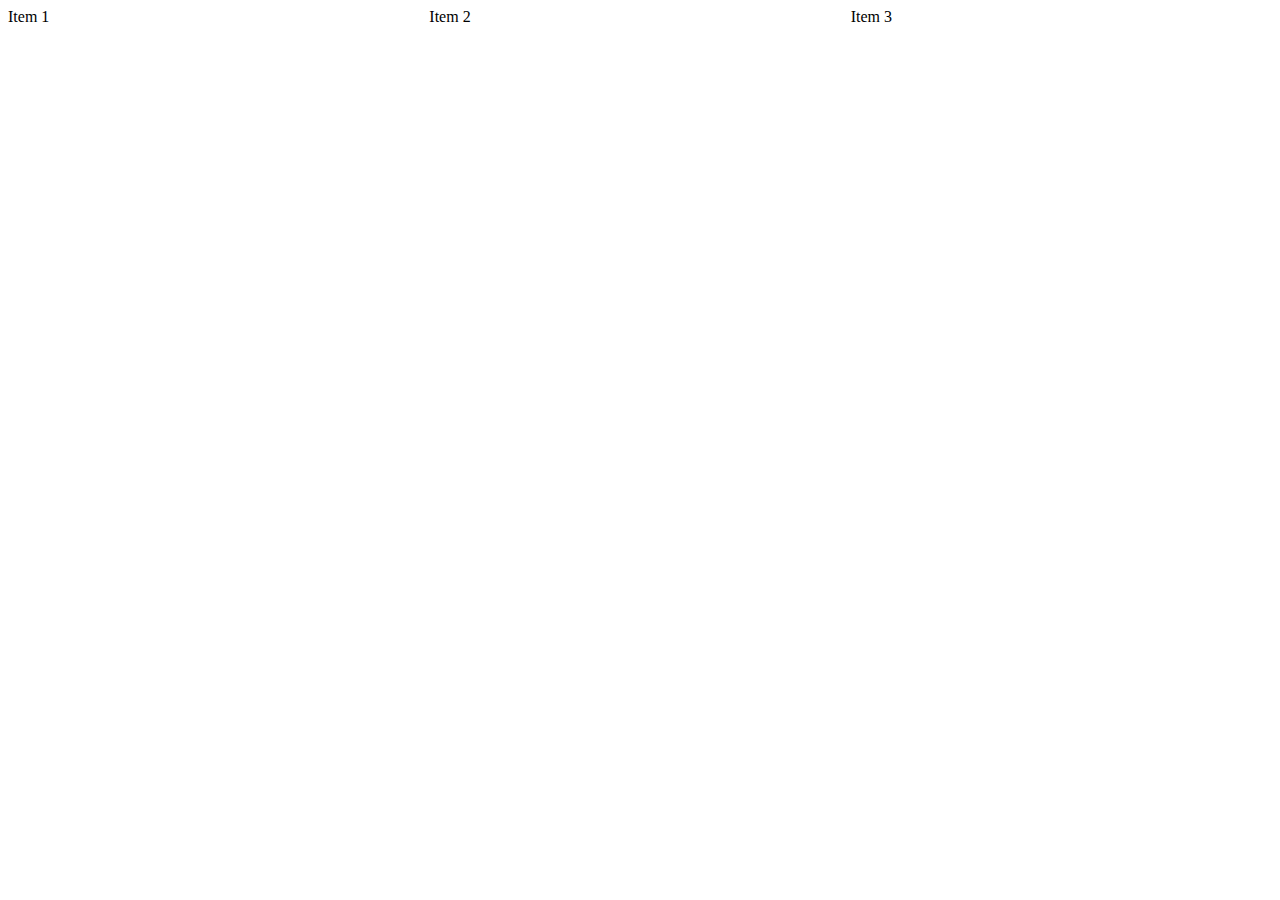
<file: pag60.html>
<html>
<head>
    <link rel="icon" type="image/png" sizes="64x64"
 href="/icons/icon64.png">
<meta name="viewport" content="width=device-width, initial-scale=1.0">
<style>
    @media screen and (max-width: 600px) {
      body {
        background-color: rgb(235, 20, 152);
      }
    }
    
  .container {
    width: 100%;
    display: grid;
    grid-template-columns: 1fr 1fr 1fr;
    float: left;

  }
</style>

<div class="container">
  <div>Item 1</div>
  <div>Item 2</div>
  <div>Item 3</div>
</div>
</file>
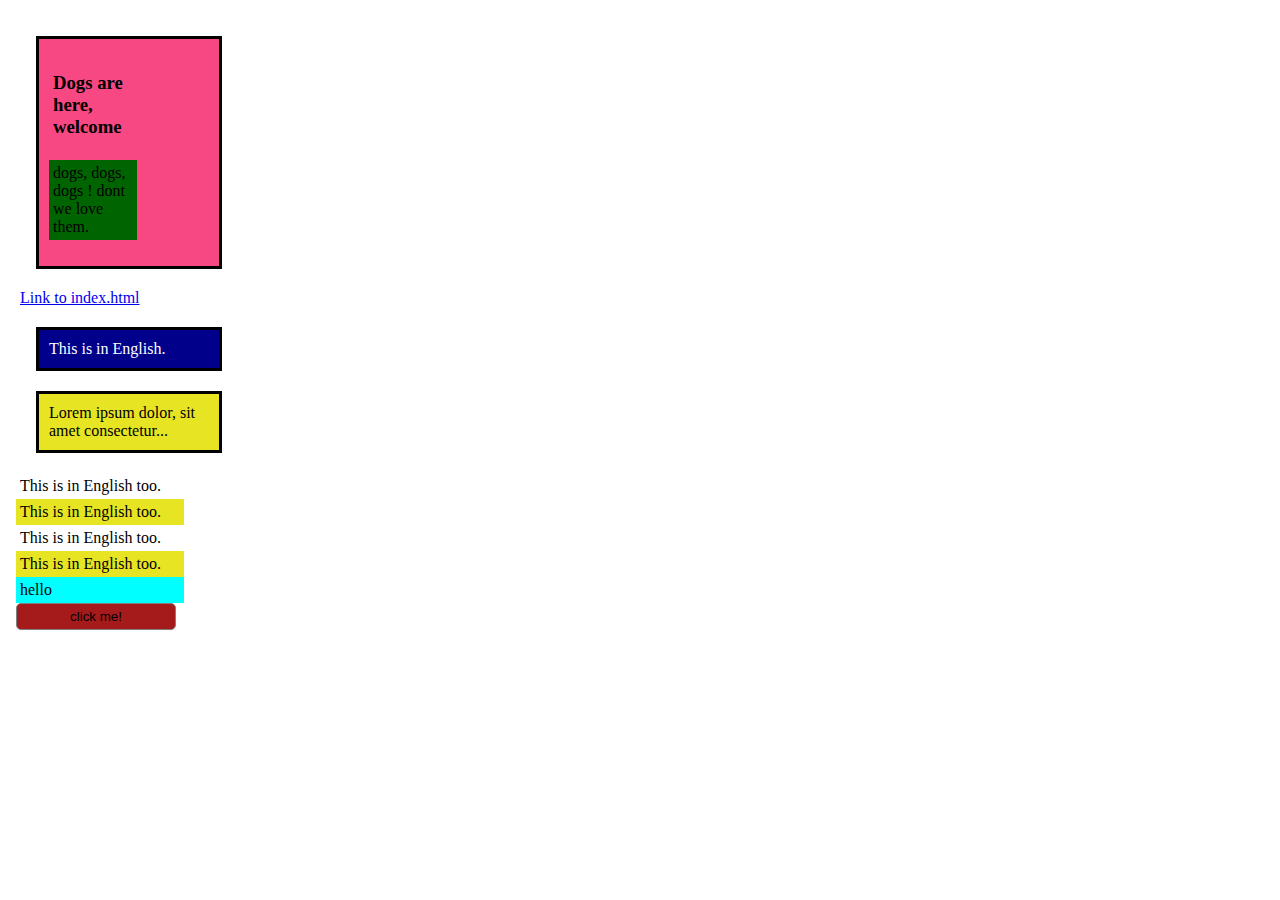
<file: page5.html>
<html>
<head>
   <link rel= "stylesheet" href="style.css">
 
</head>

<body>
 <div class="love"><h3> Dogs are here, welcome</h3>
    <p>dogs, dogs, dogs ! dont we love them.</p></div>
    <a href="index.html">Link to index.html</a>
 <div class="love" lang="en">This is in English.</div>
 <div class="love">Lorem ipsum dolor, sit amet consectetur...</div>
 <div lang="en">This is in English too.</div> 
 <div lang="en">This is in English too.</div>
 <div lang="en">This is in English too.</div>
 <div lang="en">This is in English too.</div>
 <div id="mydiv"> hello</div>
 <button> click me!</button>
</body>
</html>
</file>
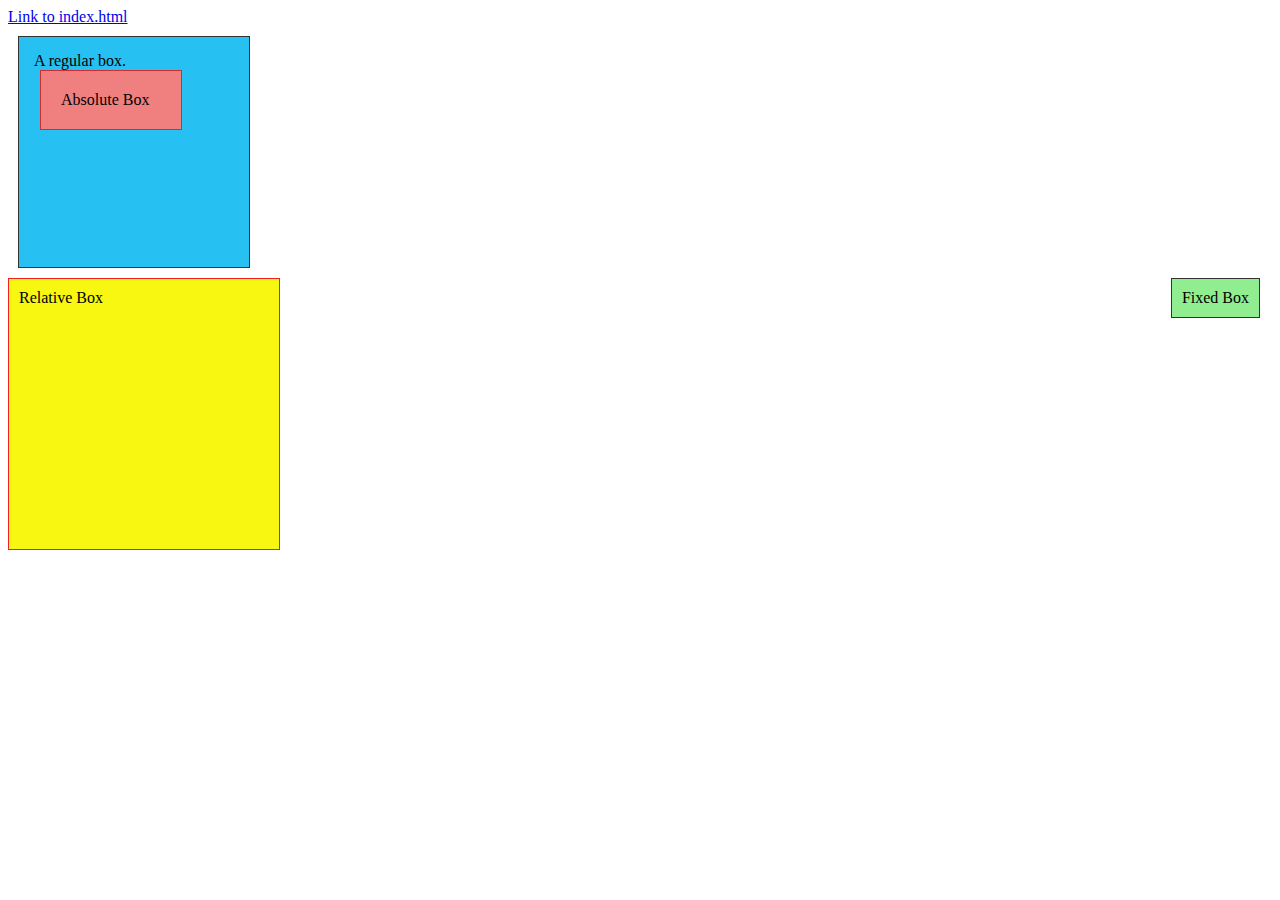
<file: page6.html>
<!DOCTYPE html>
<html lang="en">
<head>
  <meta charset="UTF-8">
  <meta name="viewport" content="width=device-width, initial-scale=1.0">
    <a href="index.html">Link to index.html</a>
  <title>Boxes</title>

  <style>
  
 

  p {
 padding: 60px;
 margin: 100px;
 border: 3px solid rgb(28, 0, 128);
 width: 100px;
  }
 
    

    .bluebox {
      width: 200px;
      height: 200px;
      background-color: rgb(38, 192, 243);
      border: 1px solid #333;
      margin: 10px;
      padding: 15px;
      position: relative;
    }

    .absolute-box {
      position: absolute;
      top: 70px;
      left: 40px;
      width: 100px;
      background-color: lightcoral;
      border: 1px solid #d12f2f;
      padding: 20px;
    }

    .fixed-box {
      position: fixed;
      background-color: lightgreen;
      border: 1px solid #333;
      padding: 10px;
      right: 20px;
    }

    .relative-box {
      position: re;
      width: 250px;
      height: 250px;
      background-color: rgb(247, 247, 18);
      border: 1px solid #f71e1e;
      padding: 10px;
    }

    .sized-box {
      width: 50%;
      height: 300px;
      background-color: rgb(250, 86, 21);
      border: 1px solid #f30909;
      padding: 10px;
    }
  </style>


<body>

  



    <div class="bluebox">A regular box.</div>
    <div class="absolute-box">Absolute Box</div>
    <div class="fixed-box">Fixed Box</div>
    <div class="relative-box">Relative Box</div>
    

</body>
</html>
</file>
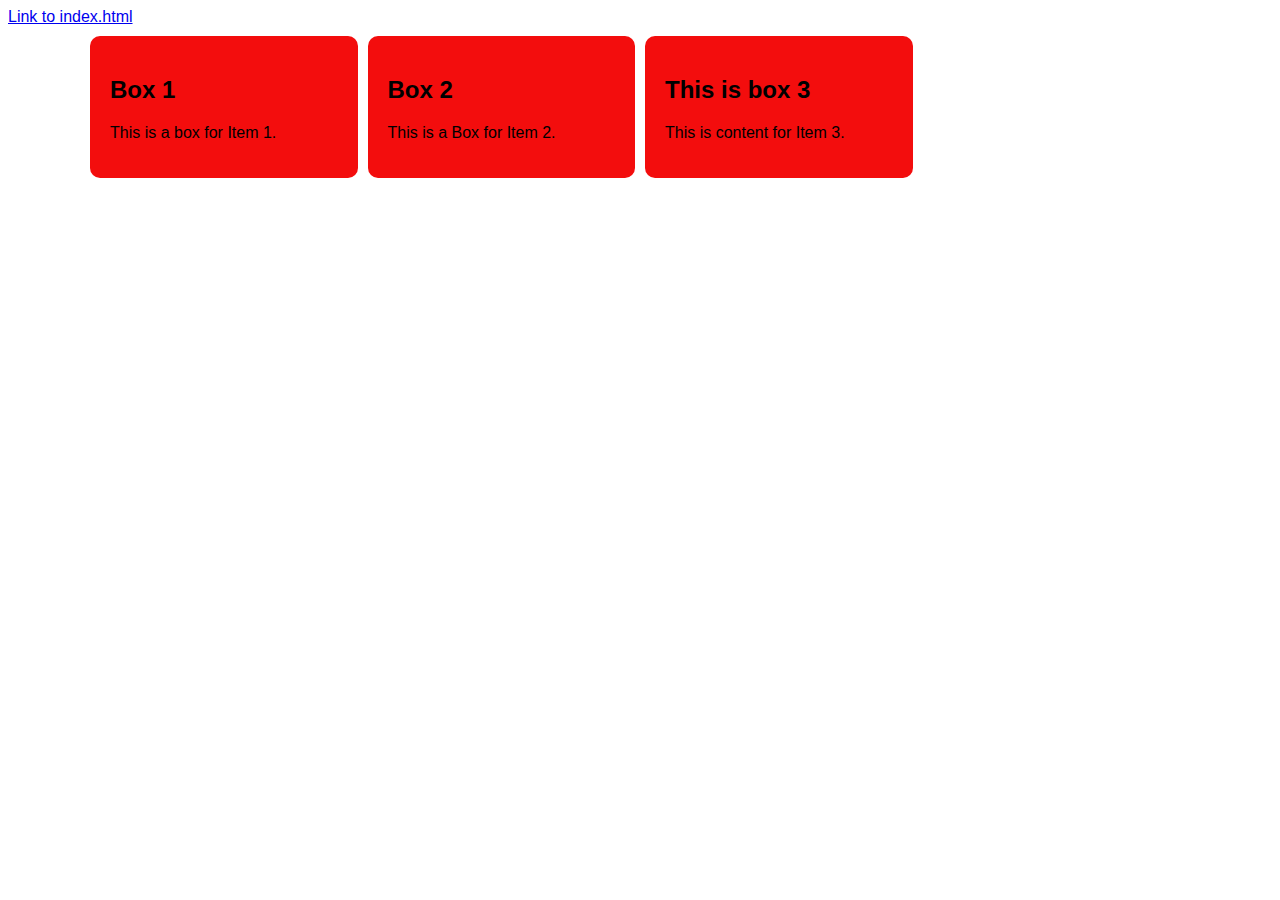
<file: page7.html>
<!DOCTYPE html>
<html lang="en">
<head>
    <meta charset="UTF-8">
    <meta name="viewport" content="width=device-width, initial-scale=1.0">
    <title>Responsive Website</title>
    </head>
<a href="index.html">Link to index.html</a>
    <style>
        body {
            font-family: 'Gill Sans', 'Gill Sans MT', Calibri, 'Trebuchet MS', sans-serif;
           
        }

        .container {
            max-width: 1100px;
            margin: 0 auto;
            padding: 10px;
        }

        @media screen and (min-width: 768px) {
            .container {
                display: grid;
                grid-template-columns: repeat(4, 1fr);
                gap: 10px;
            }
        }

       
        @media screen and (max-width: 766px) {
            .container {
                display: flex;
                flex-wrap: wrap;
                justify-content: space-around;
            }
        }

        /* Common styles for both grid and flex items */
        .item {
            background-color: #f30d0d;
            padding: 20px;
            border-radius: 10px;
            margin-bottom: 20px;
        }
    </style>

<body>

    <div class="container">
        <div class="item">
            <h2>Box 1</h2>
            <p>This is a box for Item 1.</p>
        </div>

        <div class="item">
            <h2>Box 2</h2>
            <p>This is a Box for Item 2.</p>
        </div>

        <div class="item">
            <h2>This is box 3</h2>
            <p>This is content for Item 3.</p>
        </div>
    </div>

</body>
</html>
</file>
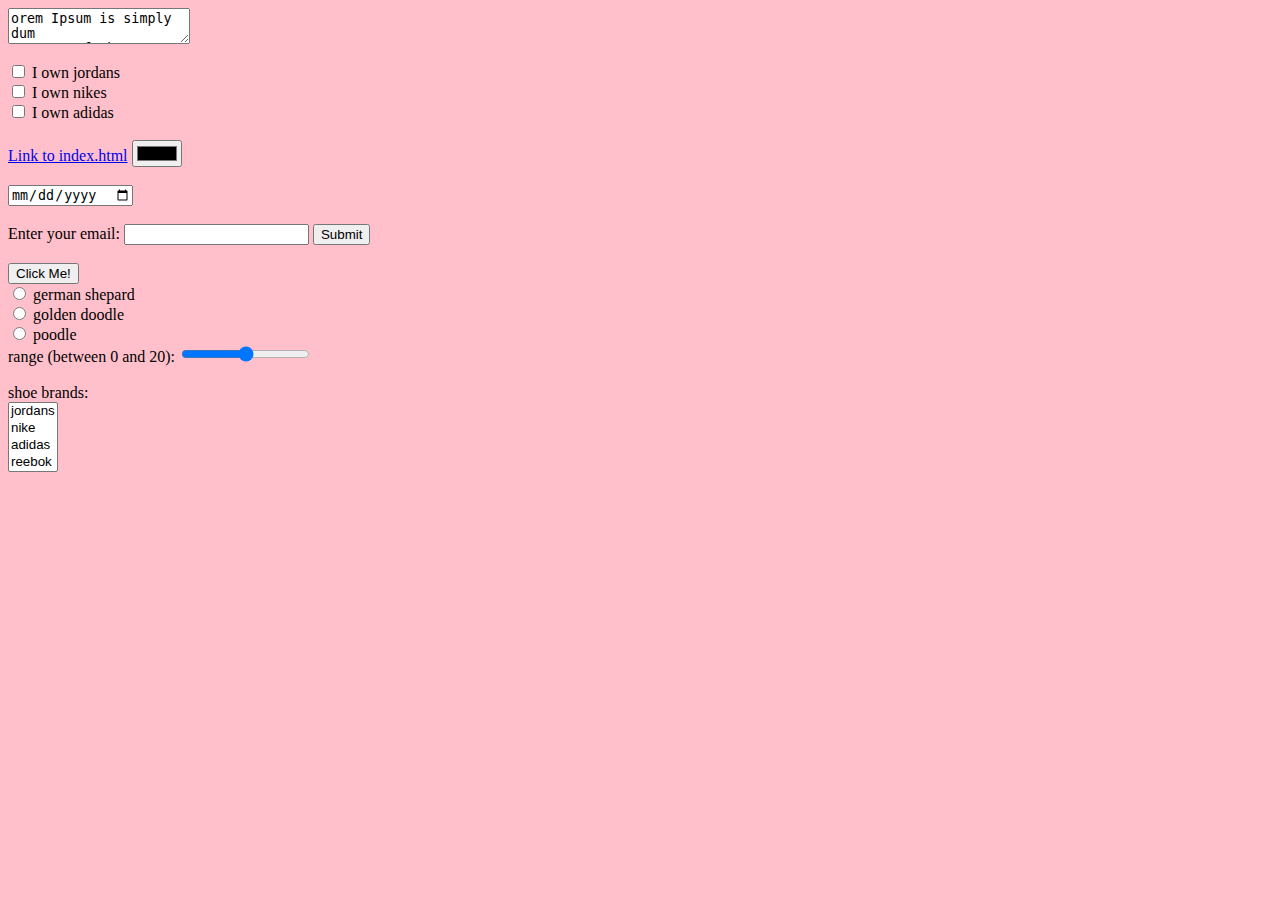
<file: page8.html>
<html>
<body bgcolor="pink">
<form>


<textarea>
orem Ipsum is simply dum
my text of the printing and t
ypesetting industry. Lorem Ipsum has been
the industry's standard dummy text ever since the 1500s, 
when an unknown printer took a galley of type and scrambled
it to make 

</textarea><br></b>
<br>

<input type="checkbox" id="shoe1" name="shoe1" value="jordans">
<label for="shoe1"> I own jordans</label><br>
<input type="checkbox" id="shoe2" name="shoe2" value="nike">
<label for="shoe2"> I own nikes</label><br>
<input type="checkbox" id="shoe3" name="shoe3" value="adidas">
<label for="shoe3"> I own adidas</label><br><br>
<a href="index.html">Link to index.html</a>


    <input type="color">
    <br>
    <br>
    <input type="date">
    <br>
    <br>
    <label for="email">Enter your email:</label>
    <input type="email" id="email" name="email">
    <input type="submit" value="Submit">
  

<br>
<br>

<button type="button">Click Me!</button>

<br>

<input type="radio" id="dogs" name="type" value="dogs">
  <label for="dogs">german shepard</label><br>
  <input type="radio" id="doggy" name="types" value="doggy">
  <label for="dogs2"> golden doodle </label><br>
  <input type="radio" id="doggi" name="breeds" value="doggi">
  <label for="dogs2">poodle</label>

<br>
  <label for="range"> range (between 0 and 20):</label>
  <input type="range" id="range" name="range" min="0" max="20">
  
 <br>
<br>

shoe brands:<br>
<select multiple style>
    <option>jordans</option>
    <option>nike</option>
    <option> adidas</option>
    <option> reebok</option>
</select>

</form>
</html>
    </body>
</file>
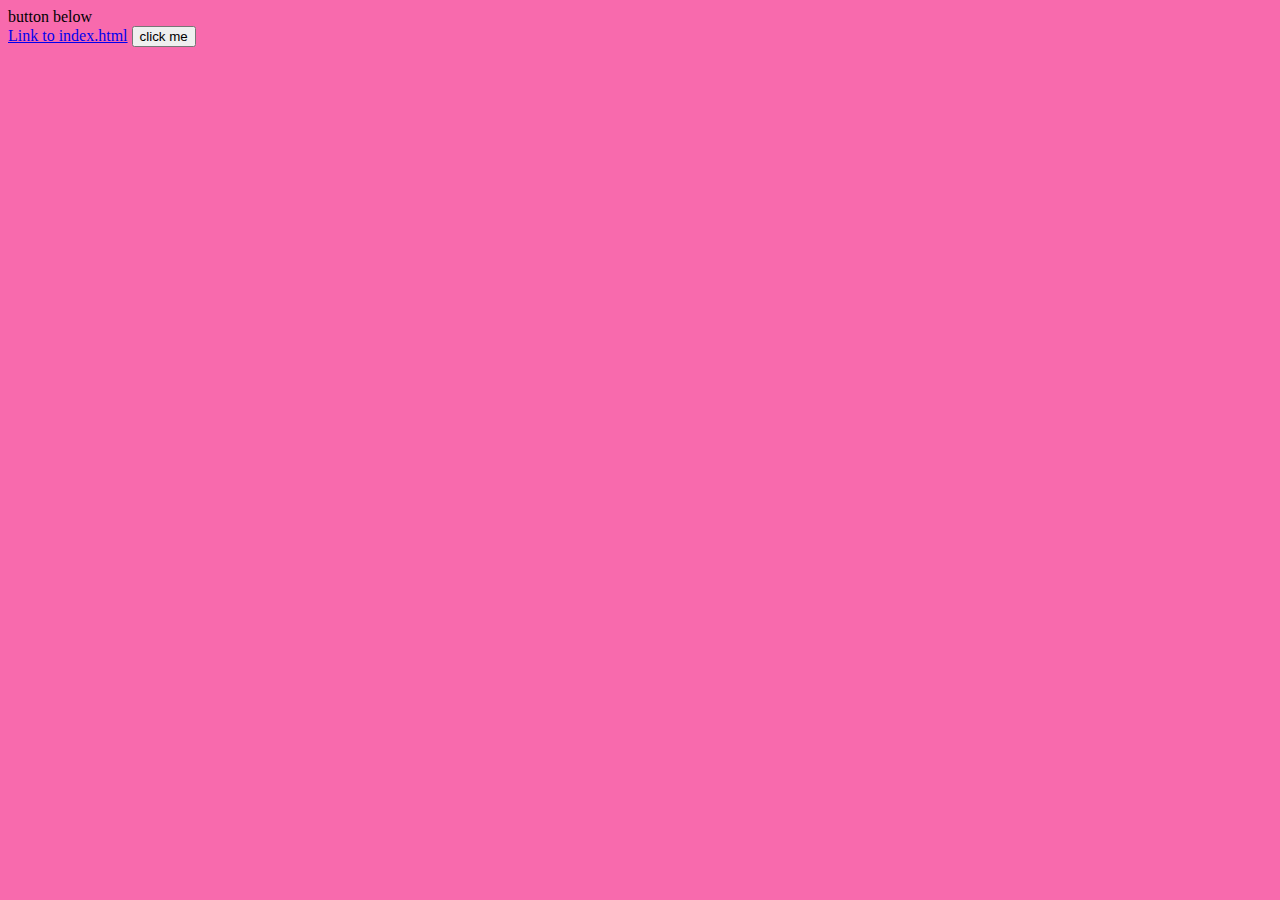
<file: page9.html>
<html>
    <head>
      button below
    </head>
    <br>
    <body style="background-color: rgb(248, 106, 173);">
        <a href="index.html">Link to index.html</a>
        <script src="hello.js"></script>
        <button onclick='hello()'>
            click me
        </button>
    </body>
</html>
</file>
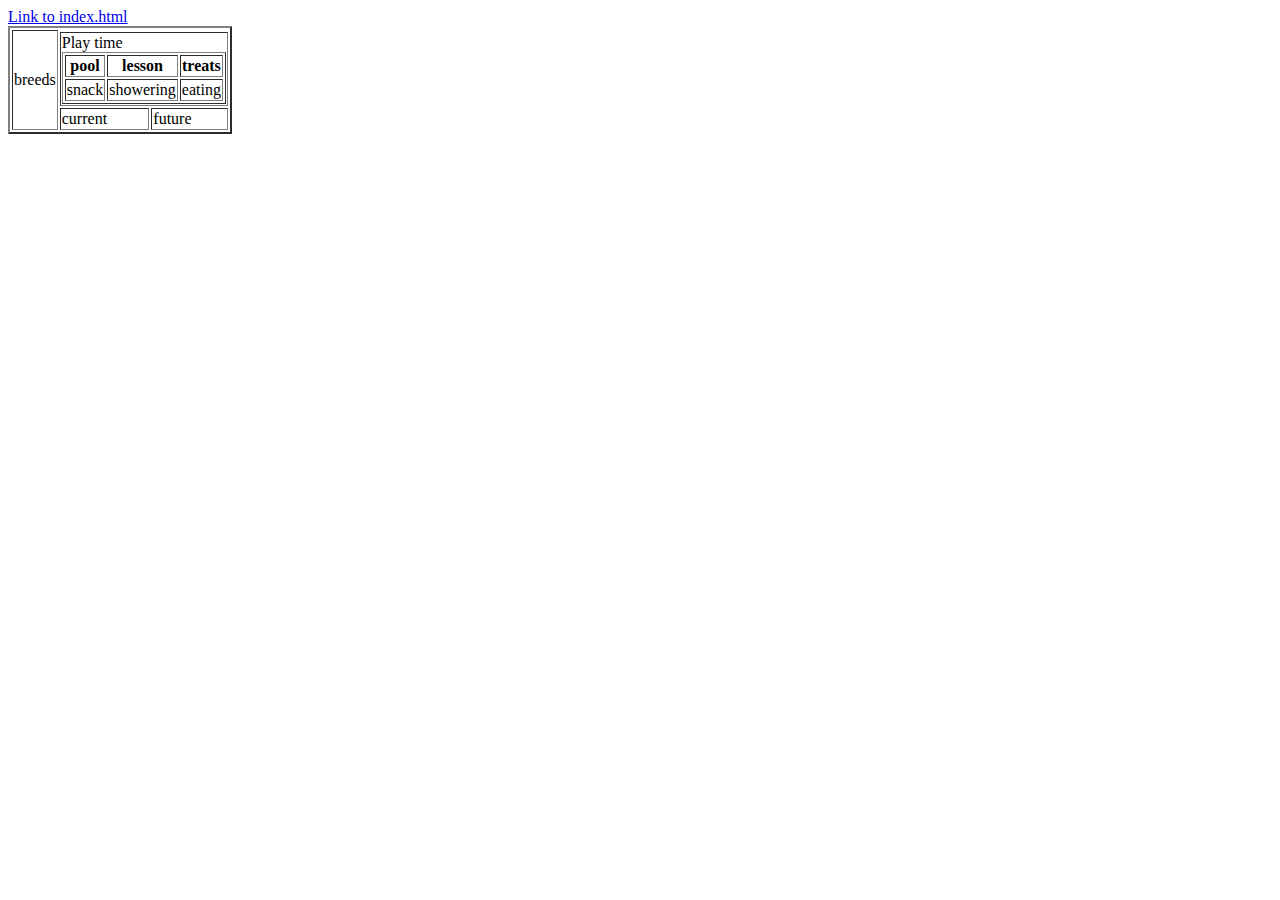
<file: tables.html>
<html>
<head>
    <title>Tables</title>
</head>
<a href="index.html">Link to index.html</a>
<body>
    <table border="2">
        <tr>
            <td rowspan="4">breeds </td>
            
        </tr>
        <tr>
            <td colspan="3"> Play time
                    <table border="1">
                        <thead>
                            <tr>
                                <th>pool</th>
                                <th>lesson</th>
                                <th>treats</th>
                            
                        </thead>
                        <tbody>
                            <tr>
                                <td>snack</td>
                                <td>showering</td>
                                <td>eating</td>
                             

                        </tbody>
                    </table>
            </td>
        </tr>
        <tr>
            <td> current </td>
            <td> future</td>
        
        </tr>
    </table>


</body>
</html>
</file>
<file: style.css>
*{
    padding: 4px;
    width: 50%;
}


button {
    background-color: #a51b1b;
    border: solid 1px gray;
    border-radius: 5px;
    padding: 5px;
}
button:hover {
    background-color:slategray;
    color:white;
    cursor: pointer;
}
button:active {background-color:darkslategray}

.love {background-color: rgb(248, 72, 131);
    margin: 20px; 
    padding: 10px;
    border: 3px solid black;
}

.love[lang="en"] {background-color:darkblue; color:white}

div > p {
    background-color: darkgreen;
}
div:nth-child(even) {
background-color: rgb(231, 228, 36);
}



#mydiv{
    background-color: aqua;
}
</file>
